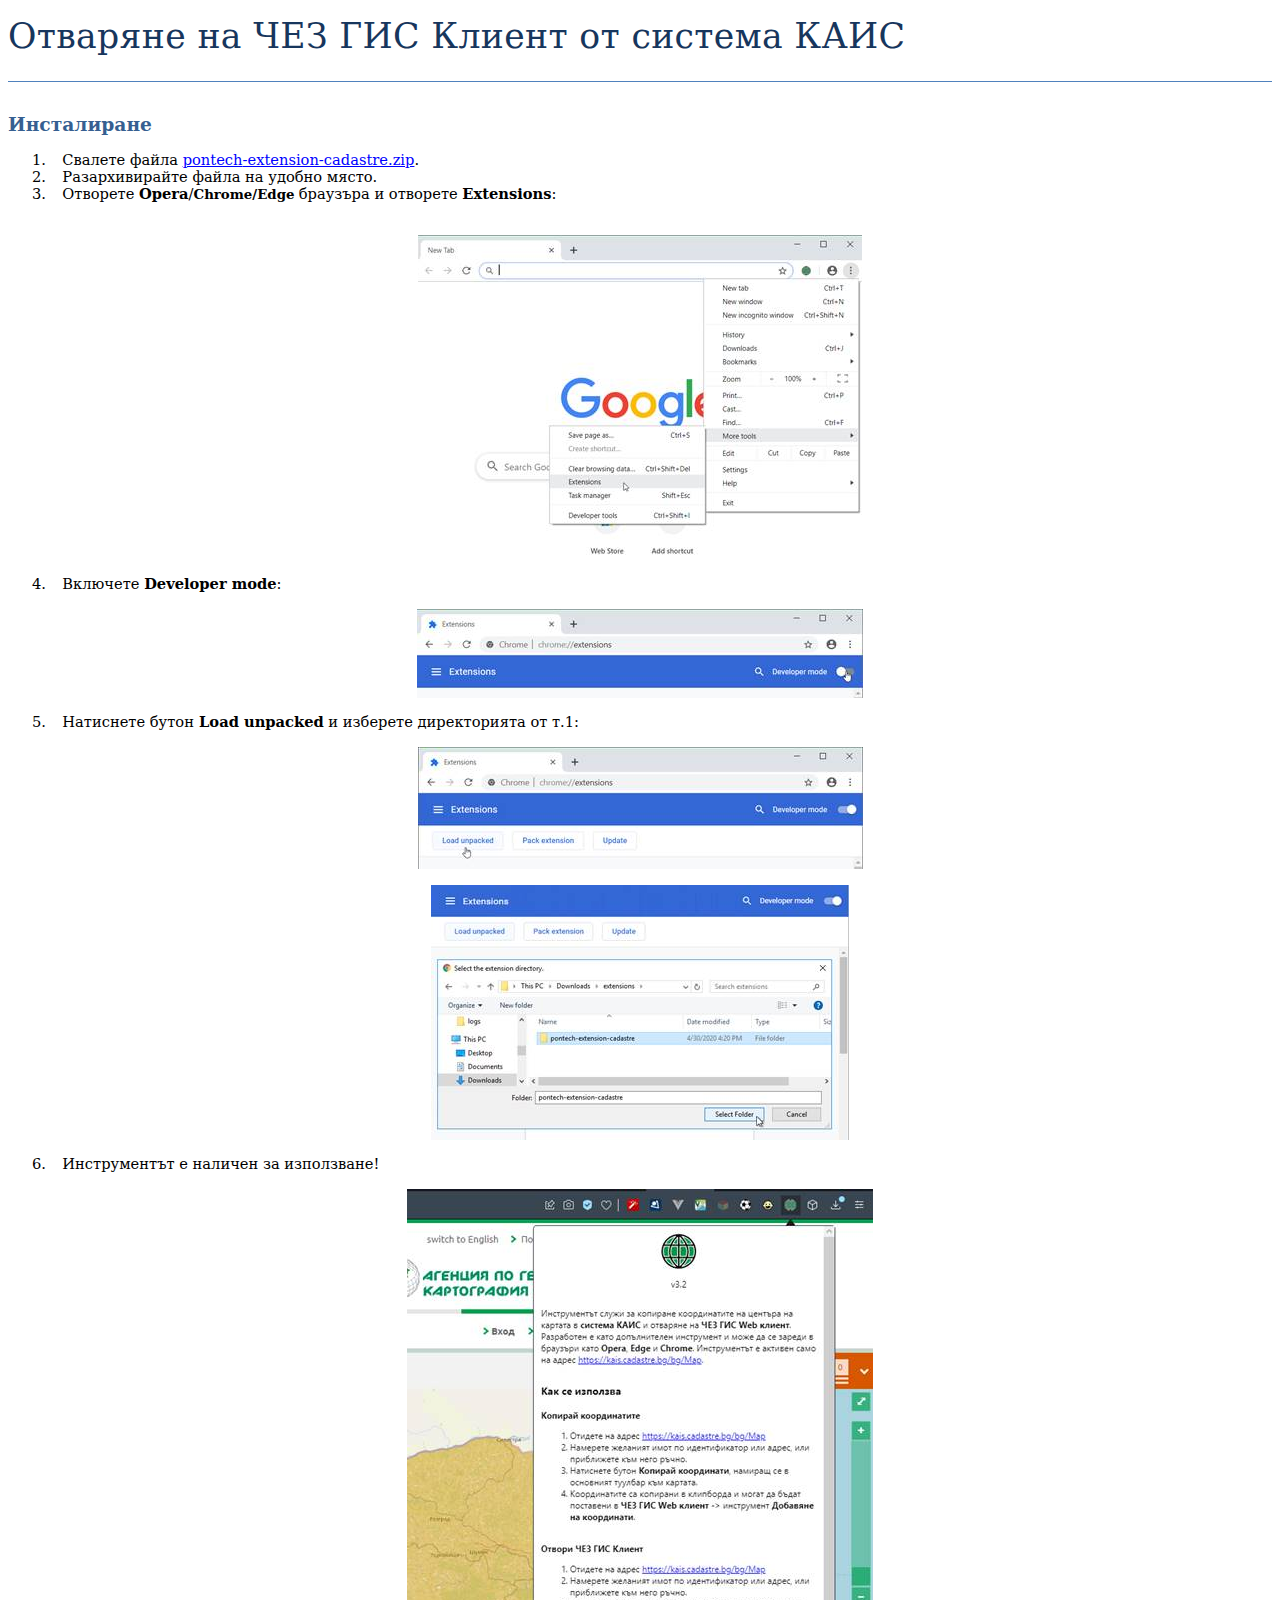
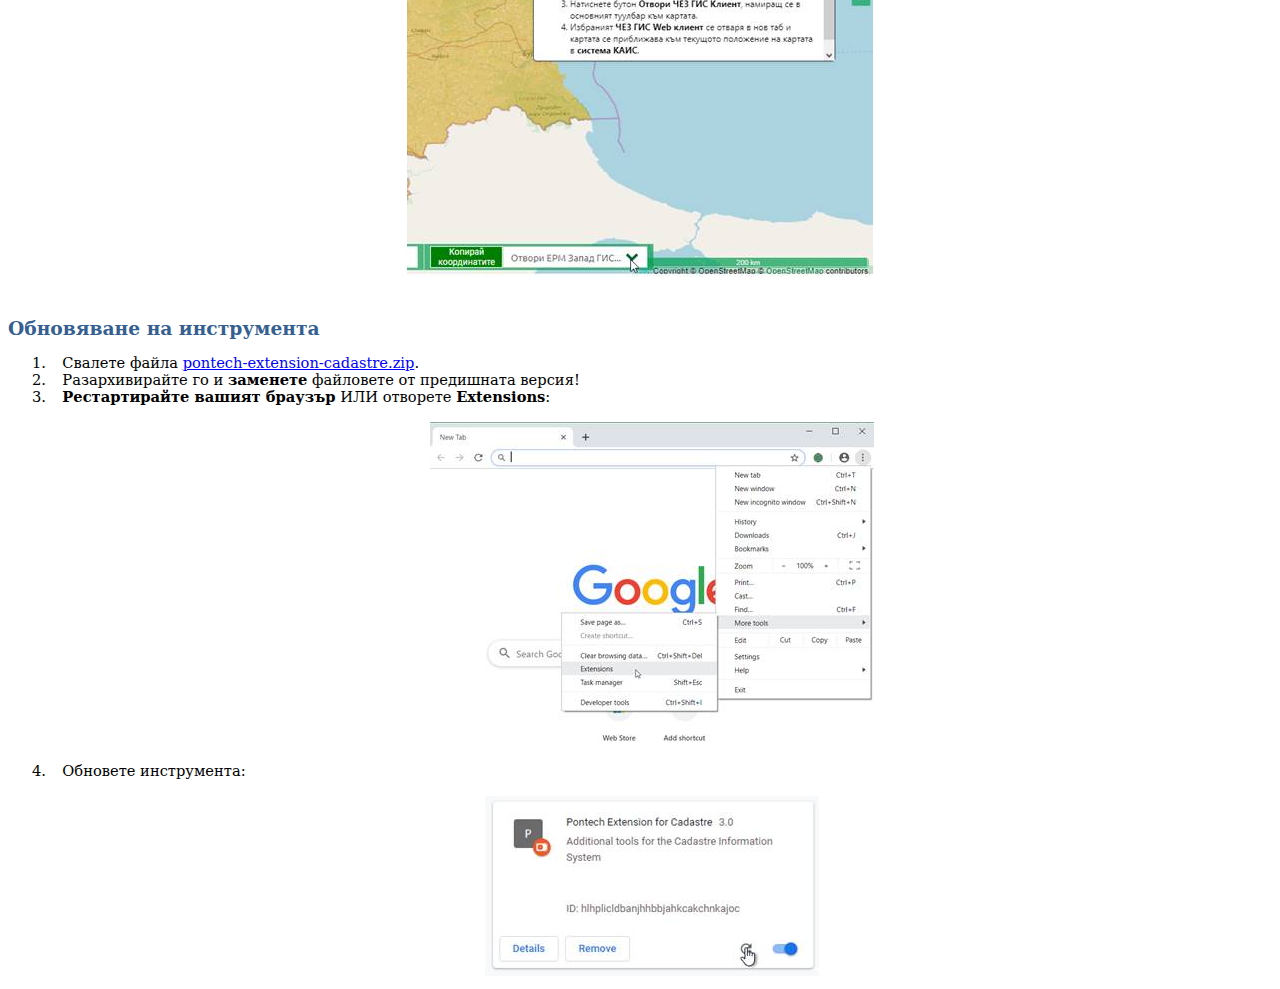
<file: pontech-extension-cadastre/docs/index.htm>
<html xmlns:v="urn:schemas-microsoft-com:vml"
xmlns:o="urn:schemas-microsoft-com:office:office"
xmlns:w="urn:schemas-microsoft-com:office:word"
xmlns:m="http://schemas.microsoft.com/office/2004/12/omml"
xmlns="http://www.w3.org/TR/REC-html40">

<head>
<meta http-equiv=Content-Type content="text/html; charset=windows-1251">
<meta name=ProgId content=Word.Document>
<meta name=Generator content="Microsoft Word 14">
<meta name=Originator content="Microsoft Word 14">
<link rel=File-List href="index_files/filelist.xml">
<link rel=Edit-Time-Data href="index_files/editdata.mso">
<!--[if !mso]>
<style>
v\:* {behavior:url(#default#VML);}
o\:* {behavior:url(#default#VML);}
w\:* {behavior:url(#default#VML);}
.shape {behavior:url(#default#VML);}
</style>
<![endif]-->
<title>Cadastre map extension</title>
<!--[if gte mso 9]><xml>
 <o:DocumentProperties>
  <o:Author>BH</o:Author>
  <o:LastAuthor>BH</o:LastAuthor>
  <o:Revision>2</o:Revision>
  <o:TotalTime>1</o:TotalTime>
  <o:Created>2022-04-27T08:49:00Z</o:Created>
  <o:LastSaved>2022-04-27T08:49:00Z</o:LastSaved>
  <o:Pages>2</o:Pages>
  <o:Words>116</o:Words>
  <o:Characters>662</o:Characters>
  <o:Company>BojkoSoft</o:Company>
  <o:Lines>5</o:Lines>
  <o:Paragraphs>1</o:Paragraphs>
  <o:CharactersWithSpaces>777</o:CharactersWithSpaces>
  <o:Version>14.00</o:Version>
 </o:DocumentProperties>
 <o:OfficeDocumentSettings>
  <o:AllowPNG/>
 </o:OfficeDocumentSettings>
</xml><![endif]-->
<link rel=themeData href="index_files/themedata.thmx">
<link rel=colorSchemeMapping href="index_files/colorschememapping.xml">
<!--[if gte mso 9]><xml>
 <w:WordDocument>
  <w:TrackMoves>false</w:TrackMoves>
  <w:TrackFormatting/>
  <w:PunctuationKerning/>
  <w:ValidateAgainstSchemas/>
  <w:SaveIfXMLInvalid>false</w:SaveIfXMLInvalid>
  <w:IgnoreMixedContent>false</w:IgnoreMixedContent>
  <w:AlwaysShowPlaceholderText>false</w:AlwaysShowPlaceholderText>
  <w:DoNotPromoteQF/>
  <w:LidThemeOther>EN-US</w:LidThemeOther>
  <w:LidThemeAsian>X-NONE</w:LidThemeAsian>
  <w:LidThemeComplexScript>X-NONE</w:LidThemeComplexScript>
  <w:Compatibility>
   <w:BreakWrappedTables/>
   <w:SnapToGridInCell/>
   <w:WrapTextWithPunct/>
   <w:UseAsianBreakRules/>
   <w:DontGrowAutofit/>
   <w:SplitPgBreakAndParaMark/>
   <w:EnableOpenTypeKerning/>
   <w:DontFlipMirrorIndents/>
   <w:OverrideTableStyleHps/>
  </w:Compatibility>
  <m:mathPr>
   <m:mathFont m:val="Cambria Math"/>
   <m:brkBin m:val="before"/>
   <m:brkBinSub m:val="&#45;-"/>
   <m:smallFrac m:val="off"/>
   <m:dispDef/>
   <m:lMargin m:val="0"/>
   <m:rMargin m:val="0"/>
   <m:defJc m:val="centerGroup"/>
   <m:wrapIndent m:val="1440"/>
   <m:intLim m:val="subSup"/>
   <m:naryLim m:val="undOvr"/>
  </m:mathPr></w:WordDocument>
</xml><![endif]--><!--[if gte mso 9]><xml>
 <w:LatentStyles DefLockedState="false" DefUnhideWhenUsed="true"
  DefSemiHidden="true" DefQFormat="false" DefPriority="99"
  LatentStyleCount="267">
  <w:LsdException Locked="false" Priority="0" SemiHidden="false"
   UnhideWhenUsed="false" QFormat="true" Name="Normal"/>
  <w:LsdException Locked="false" Priority="9" SemiHidden="false"
   UnhideWhenUsed="false" QFormat="true" Name="heading 1"/>
  <w:LsdException Locked="false" Priority="9" QFormat="true" Name="heading 2"/>
  <w:LsdException Locked="false" Priority="9" QFormat="true" Name="heading 3"/>
  <w:LsdException Locked="false" Priority="9" QFormat="true" Name="heading 4"/>
  <w:LsdException Locked="false" Priority="9" QFormat="true" Name="heading 5"/>
  <w:LsdException Locked="false" Priority="9" QFormat="true" Name="heading 6"/>
  <w:LsdException Locked="false" Priority="9" QFormat="true" Name="heading 7"/>
  <w:LsdException Locked="false" Priority="9" QFormat="true" Name="heading 8"/>
  <w:LsdException Locked="false" Priority="9" QFormat="true" Name="heading 9"/>
  <w:LsdException Locked="false" Priority="39" Name="toc 1"/>
  <w:LsdException Locked="false" Priority="39" Name="toc 2"/>
  <w:LsdException Locked="false" Priority="39" Name="toc 3"/>
  <w:LsdException Locked="false" Priority="39" Name="toc 4"/>
  <w:LsdException Locked="false" Priority="39" Name="toc 5"/>
  <w:LsdException Locked="false" Priority="39" Name="toc 6"/>
  <w:LsdException Locked="false" Priority="39" Name="toc 7"/>
  <w:LsdException Locked="false" Priority="39" Name="toc 8"/>
  <w:LsdException Locked="false" Priority="39" Name="toc 9"/>
  <w:LsdException Locked="false" Priority="35" QFormat="true" Name="caption"/>
  <w:LsdException Locked="false" Priority="10" SemiHidden="false"
   UnhideWhenUsed="false" QFormat="true" Name="Title"/>
  <w:LsdException Locked="false" Priority="1" Name="Default Paragraph Font"/>
  <w:LsdException Locked="false" Priority="11" SemiHidden="false"
   UnhideWhenUsed="false" QFormat="true" Name="Subtitle"/>
  <w:LsdException Locked="false" Priority="22" SemiHidden="false"
   UnhideWhenUsed="false" QFormat="true" Name="Strong"/>
  <w:LsdException Locked="false" Priority="20" SemiHidden="false"
   UnhideWhenUsed="false" QFormat="true" Name="Emphasis"/>
  <w:LsdException Locked="false" Priority="59" SemiHidden="false"
   UnhideWhenUsed="false" Name="Table Grid"/>
  <w:LsdException Locked="false" UnhideWhenUsed="false" Name="Placeholder Text"/>
  <w:LsdException Locked="false" Priority="1" SemiHidden="false"
   UnhideWhenUsed="false" QFormat="true" Name="No Spacing"/>
  <w:LsdException Locked="false" Priority="60" SemiHidden="false"
   UnhideWhenUsed="false" Name="Light Shading"/>
  <w:LsdException Locked="false" Priority="61" SemiHidden="false"
   UnhideWhenUsed="false" Name="Light List"/>
  <w:LsdException Locked="false" Priority="62" SemiHidden="false"
   UnhideWhenUsed="false" Name="Light Grid"/>
  <w:LsdException Locked="false" Priority="63" SemiHidden="false"
   UnhideWhenUsed="false" Name="Medium Shading 1"/>
  <w:LsdException Locked="false" Priority="64" SemiHidden="false"
   UnhideWhenUsed="false" Name="Medium Shading 2"/>
  <w:LsdException Locked="false" Priority="65" SemiHidden="false"
   UnhideWhenUsed="false" Name="Medium List 1"/>
  <w:LsdException Locked="false" Priority="66" SemiHidden="false"
   UnhideWhenUsed="false" Name="Medium List 2"/>
  <w:LsdException Locked="false" Priority="67" SemiHidden="false"
   UnhideWhenUsed="false" Name="Medium Grid 1"/>
  <w:LsdException Locked="false" Priority="68" SemiHidden="false"
   UnhideWhenUsed="false" Name="Medium Grid 2"/>
  <w:LsdException Locked="false" Priority="69" SemiHidden="false"
   UnhideWhenUsed="false" Name="Medium Grid 3"/>
  <w:LsdException Locked="false" Priority="70" SemiHidden="false"
   UnhideWhenUsed="false" Name="Dark List"/>
  <w:LsdException Locked="false" Priority="71" SemiHidden="false"
   UnhideWhenUsed="false" Name="Colorful Shading"/>
  <w:LsdException Locked="false" Priority="72" SemiHidden="false"
   UnhideWhenUsed="false" Name="Colorful List"/>
  <w:LsdException Locked="false" Priority="73" SemiHidden="false"
   UnhideWhenUsed="false" Name="Colorful Grid"/>
  <w:LsdException Locked="false" Priority="60" SemiHidden="false"
   UnhideWhenUsed="false" Name="Light Shading Accent 1"/>
  <w:LsdException Locked="false" Priority="61" SemiHidden="false"
   UnhideWhenUsed="false" Name="Light List Accent 1"/>
  <w:LsdException Locked="false" Priority="62" SemiHidden="false"
   UnhideWhenUsed="false" Name="Light Grid Accent 1"/>
  <w:LsdException Locked="false" Priority="63" SemiHidden="false"
   UnhideWhenUsed="false" Name="Medium Shading 1 Accent 1"/>
  <w:LsdException Locked="false" Priority="64" SemiHidden="false"
   UnhideWhenUsed="false" Name="Medium Shading 2 Accent 1"/>
  <w:LsdException Locked="false" Priority="65" SemiHidden="false"
   UnhideWhenUsed="false" Name="Medium List 1 Accent 1"/>
  <w:LsdException Locked="false" UnhideWhenUsed="false" Name="Revision"/>
  <w:LsdException Locked="false" Priority="34" SemiHidden="false"
   UnhideWhenUsed="false" QFormat="true" Name="List Paragraph"/>
  <w:LsdException Locked="false" Priority="29" SemiHidden="false"
   UnhideWhenUsed="false" QFormat="true" Name="Quote"/>
  <w:LsdException Locked="false" Priority="30" SemiHidden="false"
   UnhideWhenUsed="false" QFormat="true" Name="Intense Quote"/>
  <w:LsdException Locked="false" Priority="66" SemiHidden="false"
   UnhideWhenUsed="false" Name="Medium List 2 Accent 1"/>
  <w:LsdException Locked="false" Priority="67" SemiHidden="false"
   UnhideWhenUsed="false" Name="Medium Grid 1 Accent 1"/>
  <w:LsdException Locked="false" Priority="68" SemiHidden="false"
   UnhideWhenUsed="false" Name="Medium Grid 2 Accent 1"/>
  <w:LsdException Locked="false" Priority="69" SemiHidden="false"
   UnhideWhenUsed="false" Name="Medium Grid 3 Accent 1"/>
  <w:LsdException Locked="false" Priority="70" SemiHidden="false"
   UnhideWhenUsed="false" Name="Dark List Accent 1"/>
  <w:LsdException Locked="false" Priority="71" SemiHidden="false"
   UnhideWhenUsed="false" Name="Colorful Shading Accent 1"/>
  <w:LsdException Locked="false" Priority="72" SemiHidden="false"
   UnhideWhenUsed="false" Name="Colorful List Accent 1"/>
  <w:LsdException Locked="false" Priority="73" SemiHidden="false"
   UnhideWhenUsed="false" Name="Colorful Grid Accent 1"/>
  <w:LsdException Locked="false" Priority="60" SemiHidden="false"
   UnhideWhenUsed="false" Name="Light Shading Accent 2"/>
  <w:LsdException Locked="false" Priority="61" SemiHidden="false"
   UnhideWhenUsed="false" Name="Light List Accent 2"/>
  <w:LsdException Locked="false" Priority="62" SemiHidden="false"
   UnhideWhenUsed="false" Name="Light Grid Accent 2"/>
  <w:LsdException Locked="false" Priority="63" SemiHidden="false"
   UnhideWhenUsed="false" Name="Medium Shading 1 Accent 2"/>
  <w:LsdException Locked="false" Priority="64" SemiHidden="false"
   UnhideWhenUsed="false" Name="Medium Shading 2 Accent 2"/>
  <w:LsdException Locked="false" Priority="65" SemiHidden="false"
   UnhideWhenUsed="false" Name="Medium List 1 Accent 2"/>
  <w:LsdException Locked="false" Priority="66" SemiHidden="false"
   UnhideWhenUsed="false" Name="Medium List 2 Accent 2"/>
  <w:LsdException Locked="false" Priority="67" SemiHidden="false"
   UnhideWhenUsed="false" Name="Medium Grid 1 Accent 2"/>
  <w:LsdException Locked="false" Priority="68" SemiHidden="false"
   UnhideWhenUsed="false" Name="Medium Grid 2 Accent 2"/>
  <w:LsdException Locked="false" Priority="69" SemiHidden="false"
   UnhideWhenUsed="false" Name="Medium Grid 3 Accent 2"/>
  <w:LsdException Locked="false" Priority="70" SemiHidden="false"
   UnhideWhenUsed="false" Name="Dark List Accent 2"/>
  <w:LsdException Locked="false" Priority="71" SemiHidden="false"
   UnhideWhenUsed="false" Name="Colorful Shading Accent 2"/>
  <w:LsdException Locked="false" Priority="72" SemiHidden="false"
   UnhideWhenUsed="false" Name="Colorful List Accent 2"/>
  <w:LsdException Locked="false" Priority="73" SemiHidden="false"
   UnhideWhenUsed="false" Name="Colorful Grid Accent 2"/>
  <w:LsdException Locked="false" Priority="60" SemiHidden="false"
   UnhideWhenUsed="false" Name="Light Shading Accent 3"/>
  <w:LsdException Locked="false" Priority="61" SemiHidden="false"
   UnhideWhenUsed="false" Name="Light List Accent 3"/>
  <w:LsdException Locked="false" Priority="62" SemiHidden="false"
   UnhideWhenUsed="false" Name="Light Grid Accent 3"/>
  <w:LsdException Locked="false" Priority="63" SemiHidden="false"
   UnhideWhenUsed="false" Name="Medium Shading 1 Accent 3"/>
  <w:LsdException Locked="false" Priority="64" SemiHidden="false"
   UnhideWhenUsed="false" Name="Medium Shading 2 Accent 3"/>
  <w:LsdException Locked="false" Priority="65" SemiHidden="false"
   UnhideWhenUsed="false" Name="Medium List 1 Accent 3"/>
  <w:LsdException Locked="false" Priority="66" SemiHidden="false"
   UnhideWhenUsed="false" Name="Medium List 2 Accent 3"/>
  <w:LsdException Locked="false" Priority="67" SemiHidden="false"
   UnhideWhenUsed="false" Name="Medium Grid 1 Accent 3"/>
  <w:LsdException Locked="false" Priority="68" SemiHidden="false"
   UnhideWhenUsed="false" Name="Medium Grid 2 Accent 3"/>
  <w:LsdException Locked="false" Priority="69" SemiHidden="false"
   UnhideWhenUsed="false" Name="Medium Grid 3 Accent 3"/>
  <w:LsdException Locked="false" Priority="70" SemiHidden="false"
   UnhideWhenUsed="false" Name="Dark List Accent 3"/>
  <w:LsdException Locked="false" Priority="71" SemiHidden="false"
   UnhideWhenUsed="false" Name="Colorful Shading Accent 3"/>
  <w:LsdException Locked="false" Priority="72" SemiHidden="false"
   UnhideWhenUsed="false" Name="Colorful List Accent 3"/>
  <w:LsdException Locked="false" Priority="73" SemiHidden="false"
   UnhideWhenUsed="false" Name="Colorful Grid Accent 3"/>
  <w:LsdException Locked="false" Priority="60" SemiHidden="false"
   UnhideWhenUsed="false" Name="Light Shading Accent 4"/>
  <w:LsdException Locked="false" Priority="61" SemiHidden="false"
   UnhideWhenUsed="false" Name="Light List Accent 4"/>
  <w:LsdException Locked="false" Priority="62" SemiHidden="false"
   UnhideWhenUsed="false" Name="Light Grid Accent 4"/>
  <w:LsdException Locked="false" Priority="63" SemiHidden="false"
   UnhideWhenUsed="false" Name="Medium Shading 1 Accent 4"/>
  <w:LsdException Locked="false" Priority="64" SemiHidden="false"
   UnhideWhenUsed="false" Name="Medium Shading 2 Accent 4"/>
  <w:LsdException Locked="false" Priority="65" SemiHidden="false"
   UnhideWhenUsed="false" Name="Medium List 1 Accent 4"/>
  <w:LsdException Locked="false" Priority="66" SemiHidden="false"
   UnhideWhenUsed="false" Name="Medium List 2 Accent 4"/>
  <w:LsdException Locked="false" Priority="67" SemiHidden="false"
   UnhideWhenUsed="false" Name="Medium Grid 1 Accent 4"/>
  <w:LsdException Locked="false" Priority="68" SemiHidden="false"
   UnhideWhenUsed="false" Name="Medium Grid 2 Accent 4"/>
  <w:LsdException Locked="false" Priority="69" SemiHidden="false"
   UnhideWhenUsed="false" Name="Medium Grid 3 Accent 4"/>
  <w:LsdException Locked="false" Priority="70" SemiHidden="false"
   UnhideWhenUsed="false" Name="Dark List Accent 4"/>
  <w:LsdException Locked="false" Priority="71" SemiHidden="false"
   UnhideWhenUsed="false" Name="Colorful Shading Accent 4"/>
  <w:LsdException Locked="false" Priority="72" SemiHidden="false"
   UnhideWhenUsed="false" Name="Colorful List Accent 4"/>
  <w:LsdException Locked="false" Priority="73" SemiHidden="false"
   UnhideWhenUsed="false" Name="Colorful Grid Accent 4"/>
  <w:LsdException Locked="false" Priority="60" SemiHidden="false"
   UnhideWhenUsed="false" Name="Light Shading Accent 5"/>
  <w:LsdException Locked="false" Priority="61" SemiHidden="false"
   UnhideWhenUsed="false" Name="Light List Accent 5"/>
  <w:LsdException Locked="false" Priority="62" SemiHidden="false"
   UnhideWhenUsed="false" Name="Light Grid Accent 5"/>
  <w:LsdException Locked="false" Priority="63" SemiHidden="false"
   UnhideWhenUsed="false" Name="Medium Shading 1 Accent 5"/>
  <w:LsdException Locked="false" Priority="64" SemiHidden="false"
   UnhideWhenUsed="false" Name="Medium Shading 2 Accent 5"/>
  <w:LsdException Locked="false" Priority="65" SemiHidden="false"
   UnhideWhenUsed="false" Name="Medium List 1 Accent 5"/>
  <w:LsdException Locked="false" Priority="66" SemiHidden="false"
   UnhideWhenUsed="false" Name="Medium List 2 Accent 5"/>
  <w:LsdException Locked="false" Priority="67" SemiHidden="false"
   UnhideWhenUsed="false" Name="Medium Grid 1 Accent 5"/>
  <w:LsdException Locked="false" Priority="68" SemiHidden="false"
   UnhideWhenUsed="false" Name="Medium Grid 2 Accent 5"/>
  <w:LsdException Locked="false" Priority="69" SemiHidden="false"
   UnhideWhenUsed="false" Name="Medium Grid 3 Accent 5"/>
  <w:LsdException Locked="false" Priority="70" SemiHidden="false"
   UnhideWhenUsed="false" Name="Dark List Accent 5"/>
  <w:LsdException Locked="false" Priority="71" SemiHidden="false"
   UnhideWhenUsed="false" Name="Colorful Shading Accent 5"/>
  <w:LsdException Locked="false" Priority="72" SemiHidden="false"
   UnhideWhenUsed="false" Name="Colorful List Accent 5"/>
  <w:LsdException Locked="false" Priority="73" SemiHidden="false"
   UnhideWhenUsed="false" Name="Colorful Grid Accent 5"/>
  <w:LsdException Locked="false" Priority="60" SemiHidden="false"
   UnhideWhenUsed="false" Name="Light Shading Accent 6"/>
  <w:LsdException Locked="false" Priority="61" SemiHidden="false"
   UnhideWhenUsed="false" Name="Light List Accent 6"/>
  <w:LsdException Locked="false" Priority="62" SemiHidden="false"
   UnhideWhenUsed="false" Name="Light Grid Accent 6"/>
  <w:LsdException Locked="false" Priority="63" SemiHidden="false"
   UnhideWhenUsed="false" Name="Medium Shading 1 Accent 6"/>
  <w:LsdException Locked="false" Priority="64" SemiHidden="false"
   UnhideWhenUsed="false" Name="Medium Shading 2 Accent 6"/>
  <w:LsdException Locked="false" Priority="65" SemiHidden="false"
   UnhideWhenUsed="false" Name="Medium List 1 Accent 6"/>
  <w:LsdException Locked="false" Priority="66" SemiHidden="false"
   UnhideWhenUsed="false" Name="Medium List 2 Accent 6"/>
  <w:LsdException Locked="false" Priority="67" SemiHidden="false"
   UnhideWhenUsed="false" Name="Medium Grid 1 Accent 6"/>
  <w:LsdException Locked="false" Priority="68" SemiHidden="false"
   UnhideWhenUsed="false" Name="Medium Grid 2 Accent 6"/>
  <w:LsdException Locked="false" Priority="69" SemiHidden="false"
   UnhideWhenUsed="false" Name="Medium Grid 3 Accent 6"/>
  <w:LsdException Locked="false" Priority="70" SemiHidden="false"
   UnhideWhenUsed="false" Name="Dark List Accent 6"/>
  <w:LsdException Locked="false" Priority="71" SemiHidden="false"
   UnhideWhenUsed="false" Name="Colorful Shading Accent 6"/>
  <w:LsdException Locked="false" Priority="72" SemiHidden="false"
   UnhideWhenUsed="false" Name="Colorful List Accent 6"/>
  <w:LsdException Locked="false" Priority="73" SemiHidden="false"
   UnhideWhenUsed="false" Name="Colorful Grid Accent 6"/>
  <w:LsdException Locked="false" Priority="19" SemiHidden="false"
   UnhideWhenUsed="false" QFormat="true" Name="Subtle Emphasis"/>
  <w:LsdException Locked="false" Priority="21" SemiHidden="false"
   UnhideWhenUsed="false" QFormat="true" Name="Intense Emphasis"/>
  <w:LsdException Locked="false" Priority="31" SemiHidden="false"
   UnhideWhenUsed="false" QFormat="true" Name="Subtle Reference"/>
  <w:LsdException Locked="false" Priority="32" SemiHidden="false"
   UnhideWhenUsed="false" QFormat="true" Name="Intense Reference"/>
  <w:LsdException Locked="false" Priority="33" SemiHidden="false"
   UnhideWhenUsed="false" QFormat="true" Name="Book Title"/>
  <w:LsdException Locked="false" Priority="37" Name="Bibliography"/>
  <w:LsdException Locked="false" Priority="39" QFormat="true" Name="TOC Heading"/>
 </w:LatentStyles>
</xml><![endif]-->
<style>
<!--
 /* Font Definitions */
 @font-face
	{font-family:Cambria;
	panose-1:2 4 5 3 5 4 6 3 2 4;
	mso-font-charset:204;
	mso-generic-font-family:roman;
	mso-font-pitch:variable;
	mso-font-signature:-536869121 1107305727 33554432 0 415 0;}
@font-face
	{font-family:Calibri;
	panose-1:2 15 5 2 2 2 4 3 2 4;
	mso-font-charset:204;
	mso-generic-font-family:swiss;
	mso-font-pitch:variable;
	mso-font-signature:-469750017 -1073732485 9 0 511 0;}
@font-face
	{font-family:Tahoma;
	panose-1:2 11 6 4 3 5 4 4 2 4;
	mso-font-charset:204;
	mso-generic-font-family:swiss;
	mso-font-pitch:variable;
	mso-font-signature:-520081665 -1073717157 41 0 66047 0;}
 /* Style Definitions */
 p.MsoNormal, li.MsoNormal, div.MsoNormal
	{mso-style-unhide:no;
	mso-style-qformat:yes;
	mso-style-parent:"";
	margin-top:12.0pt;
	margin-right:0cm;
	margin-bottom:10.0pt;
	margin-left:0cm;
	line-height:115%;
	mso-pagination:widow-orphan;
	font-size:11.0pt;
	font-family:"Cambria","serif";
	mso-ascii-font-family:Cambria;
	mso-ascii-theme-font:major-latin;
	mso-fareast-font-family:Calibri;
	mso-fareast-theme-font:minor-latin;
	mso-hansi-font-family:Cambria;
	mso-hansi-theme-font:major-latin;
	mso-bidi-font-family:"Times New Roman";
	mso-bidi-theme-font:minor-bidi;}
h1
	{mso-style-priority:9;
	mso-style-unhide:no;
	mso-style-qformat:yes;
	mso-style-link:"Heading 1 Char";
	mso-style-next:Normal;
	margin-top:24.0pt;
	margin-right:0cm;
	margin-bottom:0cm;
	margin-left:0cm;
	margin-bottom:.0001pt;
	line-height:115%;
	mso-pagination:widow-orphan lines-together;
	page-break-after:avoid;
	mso-outline-level:1;
	font-size:14.0pt;
	font-family:"Cambria","serif";
	mso-ascii-font-family:Cambria;
	mso-ascii-theme-font:major-latin;
	mso-fareast-font-family:"Times New Roman";
	mso-fareast-theme-font:major-fareast;
	mso-hansi-font-family:Cambria;
	mso-hansi-theme-font:major-latin;
	mso-bidi-font-family:"Times New Roman";
	mso-bidi-theme-font:major-bidi;
	color:#365F91;
	mso-themecolor:accent1;
	mso-themeshade:191;
	mso-font-kerning:0pt;}
p.MsoTitle, li.MsoTitle, div.MsoTitle
	{mso-style-priority:10;
	mso-style-unhide:no;
	mso-style-qformat:yes;
	mso-style-link:"Title Char";
	mso-style-next:Normal;
	margin-top:12.0pt;
	margin-right:0cm;
	margin-bottom:15.0pt;
	margin-left:0cm;
	mso-add-space:auto;
	mso-pagination:widow-orphan;
	border:none;
	mso-border-bottom-alt:solid #4F81BD 1.0pt;
	mso-border-bottom-themecolor:accent1;
	padding:0cm;
	mso-padding-alt:0cm 0cm 4.0pt 0cm;
	font-size:26.0pt;
	font-family:"Cambria","serif";
	mso-ascii-font-family:Cambria;
	mso-ascii-theme-font:major-latin;
	mso-fareast-font-family:"Times New Roman";
	mso-fareast-theme-font:major-fareast;
	mso-hansi-font-family:Cambria;
	mso-hansi-theme-font:major-latin;
	mso-bidi-font-family:"Times New Roman";
	mso-bidi-theme-font:major-bidi;
	color:#17365D;
	mso-themecolor:text2;
	mso-themeshade:191;
	letter-spacing:.25pt;
	mso-font-kerning:14.0pt;}
p.MsoTitleCxSpFirst, li.MsoTitleCxSpFirst, div.MsoTitleCxSpFirst
	{mso-style-priority:10;
	mso-style-unhide:no;
	mso-style-qformat:yes;
	mso-style-link:"Title Char";
	mso-style-next:Normal;
	mso-style-type:export-only;
	margin-top:12.0pt;
	margin-right:0cm;
	margin-bottom:0cm;
	margin-left:0cm;
	margin-bottom:.0001pt;
	mso-add-space:auto;
	mso-pagination:widow-orphan;
	border:none;
	mso-border-bottom-alt:solid #4F81BD 1.0pt;
	mso-border-bottom-themecolor:accent1;
	padding:0cm;
	mso-padding-alt:0cm 0cm 4.0pt 0cm;
	font-size:26.0pt;
	font-family:"Cambria","serif";
	mso-ascii-font-family:Cambria;
	mso-ascii-theme-font:major-latin;
	mso-fareast-font-family:"Times New Roman";
	mso-fareast-theme-font:major-fareast;
	mso-hansi-font-family:Cambria;
	mso-hansi-theme-font:major-latin;
	mso-bidi-font-family:"Times New Roman";
	mso-bidi-theme-font:major-bidi;
	color:#17365D;
	mso-themecolor:text2;
	mso-themeshade:191;
	letter-spacing:.25pt;
	mso-font-kerning:14.0pt;}
p.MsoTitleCxSpMiddle, li.MsoTitleCxSpMiddle, div.MsoTitleCxSpMiddle
	{mso-style-priority:10;
	mso-style-unhide:no;
	mso-style-qformat:yes;
	mso-style-link:"Title Char";
	mso-style-next:Normal;
	mso-style-type:export-only;
	margin:0cm;
	margin-bottom:.0001pt;
	mso-add-space:auto;
	mso-pagination:widow-orphan;
	border:none;
	mso-border-bottom-alt:solid #4F81BD 1.0pt;
	mso-border-bottom-themecolor:accent1;
	padding:0cm;
	mso-padding-alt:0cm 0cm 4.0pt 0cm;
	font-size:26.0pt;
	font-family:"Cambria","serif";
	mso-ascii-font-family:Cambria;
	mso-ascii-theme-font:major-latin;
	mso-fareast-font-family:"Times New Roman";
	mso-fareast-theme-font:major-fareast;
	mso-hansi-font-family:Cambria;
	mso-hansi-theme-font:major-latin;
	mso-bidi-font-family:"Times New Roman";
	mso-bidi-theme-font:major-bidi;
	color:#17365D;
	mso-themecolor:text2;
	mso-themeshade:191;
	letter-spacing:.25pt;
	mso-font-kerning:14.0pt;}
p.MsoTitleCxSpLast, li.MsoTitleCxSpLast, div.MsoTitleCxSpLast
	{mso-style-priority:10;
	mso-style-unhide:no;
	mso-style-qformat:yes;
	mso-style-link:"Title Char";
	mso-style-next:Normal;
	mso-style-type:export-only;
	margin-top:0cm;
	margin-right:0cm;
	margin-bottom:15.0pt;
	margin-left:0cm;
	mso-add-space:auto;
	mso-pagination:widow-orphan;
	border:none;
	mso-border-bottom-alt:solid #4F81BD 1.0pt;
	mso-border-bottom-themecolor:accent1;
	padding:0cm;
	mso-padding-alt:0cm 0cm 4.0pt 0cm;
	font-size:26.0pt;
	font-family:"Cambria","serif";
	mso-ascii-font-family:Cambria;
	mso-ascii-theme-font:major-latin;
	mso-fareast-font-family:"Times New Roman";
	mso-fareast-theme-font:major-fareast;
	mso-hansi-font-family:Cambria;
	mso-hansi-theme-font:major-latin;
	mso-bidi-font-family:"Times New Roman";
	mso-bidi-theme-font:major-bidi;
	color:#17365D;
	mso-themecolor:text2;
	mso-themeshade:191;
	letter-spacing:.25pt;
	mso-font-kerning:14.0pt;}
a:link, span.MsoHyperlink
	{mso-style-priority:99;
	color:blue;
	mso-themecolor:hyperlink;
	text-decoration:underline;
	text-underline:single;}
a:visited, span.MsoHyperlinkFollowed
	{mso-style-noshow:yes;
	mso-style-priority:99;
	color:purple;
	mso-themecolor:followedhyperlink;
	text-decoration:underline;
	text-underline:single;}
p.MsoAcetate, li.MsoAcetate, div.MsoAcetate
	{mso-style-noshow:yes;
	mso-style-priority:99;
	mso-style-link:"Balloon Text Char";
	margin-top:12.0pt;
	margin-right:0cm;
	margin-bottom:0cm;
	margin-left:0cm;
	margin-bottom:.0001pt;
	mso-pagination:widow-orphan;
	font-size:8.0pt;
	font-family:"Tahoma","sans-serif";
	mso-fareast-font-family:Calibri;
	mso-fareast-theme-font:minor-latin;}
p.MsoListParagraph, li.MsoListParagraph, div.MsoListParagraph
	{mso-style-priority:34;
	mso-style-unhide:no;
	mso-style-qformat:yes;
	margin-top:12.0pt;
	margin-right:0cm;
	margin-bottom:10.0pt;
	margin-left:36.0pt;
	mso-add-space:auto;
	line-height:115%;
	mso-pagination:widow-orphan;
	font-size:11.0pt;
	font-family:"Cambria","serif";
	mso-ascii-font-family:Cambria;
	mso-ascii-theme-font:major-latin;
	mso-fareast-font-family:Calibri;
	mso-fareast-theme-font:minor-latin;
	mso-hansi-font-family:Cambria;
	mso-hansi-theme-font:major-latin;
	mso-bidi-font-family:"Times New Roman";
	mso-bidi-theme-font:minor-bidi;}
p.MsoListParagraphCxSpFirst, li.MsoListParagraphCxSpFirst, div.MsoListParagraphCxSpFirst
	{mso-style-priority:34;
	mso-style-unhide:no;
	mso-style-qformat:yes;
	mso-style-type:export-only;
	margin-top:12.0pt;
	margin-right:0cm;
	margin-bottom:0cm;
	margin-left:36.0pt;
	margin-bottom:.0001pt;
	mso-add-space:auto;
	line-height:115%;
	mso-pagination:widow-orphan;
	font-size:11.0pt;
	font-family:"Cambria","serif";
	mso-ascii-font-family:Cambria;
	mso-ascii-theme-font:major-latin;
	mso-fareast-font-family:Calibri;
	mso-fareast-theme-font:minor-latin;
	mso-hansi-font-family:Cambria;
	mso-hansi-theme-font:major-latin;
	mso-bidi-font-family:"Times New Roman";
	mso-bidi-theme-font:minor-bidi;}
p.MsoListParagraphCxSpMiddle, li.MsoListParagraphCxSpMiddle, div.MsoListParagraphCxSpMiddle
	{mso-style-priority:34;
	mso-style-unhide:no;
	mso-style-qformat:yes;
	mso-style-type:export-only;
	margin-top:0cm;
	margin-right:0cm;
	margin-bottom:0cm;
	margin-left:36.0pt;
	margin-bottom:.0001pt;
	mso-add-space:auto;
	line-height:115%;
	mso-pagination:widow-orphan;
	font-size:11.0pt;
	font-family:"Cambria","serif";
	mso-ascii-font-family:Cambria;
	mso-ascii-theme-font:major-latin;
	mso-fareast-font-family:Calibri;
	mso-fareast-theme-font:minor-latin;
	mso-hansi-font-family:Cambria;
	mso-hansi-theme-font:major-latin;
	mso-bidi-font-family:"Times New Roman";
	mso-bidi-theme-font:minor-bidi;}
p.MsoListParagraphCxSpLast, li.MsoListParagraphCxSpLast, div.MsoListParagraphCxSpLast
	{mso-style-priority:34;
	mso-style-unhide:no;
	mso-style-qformat:yes;
	mso-style-type:export-only;
	margin-top:0cm;
	margin-right:0cm;
	margin-bottom:10.0pt;
	margin-left:36.0pt;
	mso-add-space:auto;
	line-height:115%;
	mso-pagination:widow-orphan;
	font-size:11.0pt;
	font-family:"Cambria","serif";
	mso-ascii-font-family:Cambria;
	mso-ascii-theme-font:major-latin;
	mso-fareast-font-family:Calibri;
	mso-fareast-theme-font:minor-latin;
	mso-hansi-font-family:Cambria;
	mso-hansi-theme-font:major-latin;
	mso-bidi-font-family:"Times New Roman";
	mso-bidi-theme-font:minor-bidi;}
span.TitleChar
	{mso-style-name:"Title Char";
	mso-style-priority:10;
	mso-style-unhide:no;
	mso-style-locked:yes;
	mso-style-link:Title;
	mso-ansi-font-size:26.0pt;
	mso-bidi-font-size:26.0pt;
	font-family:"Cambria","serif";
	mso-ascii-font-family:Cambria;
	mso-ascii-theme-font:major-latin;
	mso-fareast-font-family:"Times New Roman";
	mso-fareast-theme-font:major-fareast;
	mso-hansi-font-family:Cambria;
	mso-hansi-theme-font:major-latin;
	mso-bidi-font-family:"Times New Roman";
	mso-bidi-theme-font:major-bidi;
	color:#17365D;
	mso-themecolor:text2;
	mso-themeshade:191;
	letter-spacing:.25pt;
	mso-font-kerning:14.0pt;}
span.BalloonTextChar
	{mso-style-name:"Balloon Text Char";
	mso-style-noshow:yes;
	mso-style-priority:99;
	mso-style-unhide:no;
	mso-style-locked:yes;
	mso-style-link:"Balloon Text";
	mso-ansi-font-size:8.0pt;
	mso-bidi-font-size:8.0pt;
	font-family:"Tahoma","sans-serif";
	mso-ascii-font-family:Tahoma;
	mso-hansi-font-family:Tahoma;
	mso-bidi-font-family:Tahoma;}
span.Heading1Char
	{mso-style-name:"Heading 1 Char";
	mso-style-priority:9;
	mso-style-unhide:no;
	mso-style-locked:yes;
	mso-style-link:"Heading 1";
	mso-ansi-font-size:14.0pt;
	mso-bidi-font-size:14.0pt;
	font-family:"Cambria","serif";
	mso-ascii-font-family:Cambria;
	mso-ascii-theme-font:major-latin;
	mso-fareast-font-family:"Times New Roman";
	mso-fareast-theme-font:major-fareast;
	mso-hansi-font-family:Cambria;
	mso-hansi-theme-font:major-latin;
	mso-bidi-font-family:"Times New Roman";
	mso-bidi-theme-font:major-bidi;
	color:#365F91;
	mso-themecolor:accent1;
	mso-themeshade:191;
	font-weight:bold;}
.MsoChpDefault
	{mso-style-type:export-only;
	mso-default-props:yes;
	font-size:10.0pt;
	mso-ansi-font-size:10.0pt;
	mso-bidi-font-size:10.0pt;
	font-family:"Calibri","sans-serif";
	mso-ascii-font-family:Calibri;
	mso-ascii-theme-font:minor-latin;
	mso-fareast-font-family:Calibri;
	mso-fareast-theme-font:minor-latin;
	mso-hansi-font-family:Calibri;
	mso-hansi-theme-font:minor-latin;
	mso-bidi-font-family:"Times New Roman";
	mso-bidi-theme-font:minor-bidi;}
@page WordSection1
	{size:612.0pt 792.0pt;
	margin:72.0pt 72.0pt 72.0pt 72.0pt;
	mso-header-margin:36.0pt;
	mso-footer-margin:36.0pt;
	mso-paper-source:0;}
div.WordSection1
	{page:WordSection1;}
 /* List Definitions */
 @list l0
	{mso-list-id:120920736;
	mso-list-type:hybrid;
	mso-list-template-ids:853854674 67698703 67698713 67698715 67698703 67698713 67698715 67698703 67698713 67698715;}
@list l0:level1
	{mso-level-tab-stop:none;
	mso-level-number-position:left;
	text-indent:-18.0pt;}
@list l0:level2
	{mso-level-number-format:alpha-lower;
	mso-level-tab-stop:none;
	mso-level-number-position:left;
	text-indent:-18.0pt;}
@list l0:level3
	{mso-level-number-format:roman-lower;
	mso-level-tab-stop:none;
	mso-level-number-position:right;
	text-indent:-9.0pt;}
@list l0:level4
	{mso-level-tab-stop:none;
	mso-level-number-position:left;
	text-indent:-18.0pt;}
@list l0:level5
	{mso-level-number-format:alpha-lower;
	mso-level-tab-stop:none;
	mso-level-number-position:left;
	text-indent:-18.0pt;}
@list l0:level6
	{mso-level-number-format:roman-lower;
	mso-level-tab-stop:none;
	mso-level-number-position:right;
	text-indent:-9.0pt;}
@list l0:level7
	{mso-level-tab-stop:none;
	mso-level-number-position:left;
	text-indent:-18.0pt;}
@list l0:level8
	{mso-level-number-format:alpha-lower;
	mso-level-tab-stop:none;
	mso-level-number-position:left;
	text-indent:-18.0pt;}
@list l0:level9
	{mso-level-number-format:roman-lower;
	mso-level-tab-stop:none;
	mso-level-number-position:right;
	text-indent:-9.0pt;}
@list l1
	{mso-list-id:225457078;
	mso-list-type:hybrid;
	mso-list-template-ids:-1597762942 67698703 67698713 67698715 67698703 67698713 67698715 67698703 67698713 67698715;}
@list l1:level1
	{mso-level-tab-stop:none;
	mso-level-number-position:left;
	text-indent:-18.0pt;}
@list l1:level2
	{mso-level-number-format:alpha-lower;
	mso-level-tab-stop:none;
	mso-level-number-position:left;
	text-indent:-18.0pt;}
@list l1:level3
	{mso-level-number-format:roman-lower;
	mso-level-tab-stop:none;
	mso-level-number-position:right;
	text-indent:-9.0pt;}
@list l1:level4
	{mso-level-tab-stop:none;
	mso-level-number-position:left;
	text-indent:-18.0pt;}
@list l1:level5
	{mso-level-number-format:alpha-lower;
	mso-level-tab-stop:none;
	mso-level-number-position:left;
	text-indent:-18.0pt;}
@list l1:level6
	{mso-level-number-format:roman-lower;
	mso-level-tab-stop:none;
	mso-level-number-position:right;
	text-indent:-9.0pt;}
@list l1:level7
	{mso-level-tab-stop:none;
	mso-level-number-position:left;
	text-indent:-18.0pt;}
@list l1:level8
	{mso-level-number-format:alpha-lower;
	mso-level-tab-stop:none;
	mso-level-number-position:left;
	text-indent:-18.0pt;}
@list l1:level9
	{mso-level-number-format:roman-lower;
	mso-level-tab-stop:none;
	mso-level-number-position:right;
	text-indent:-9.0pt;}
@list l2
	{mso-list-id:2126609778;
	mso-list-type:hybrid;
	mso-list-template-ids:-1597762942 67698703 67698713 67698715 67698703 67698713 67698715 67698703 67698713 67698715;}
@list l2:level1
	{mso-level-tab-stop:none;
	mso-level-number-position:left;
	text-indent:-18.0pt;}
@list l2:level2
	{mso-level-number-format:alpha-lower;
	mso-level-tab-stop:none;
	mso-level-number-position:left;
	text-indent:-18.0pt;}
@list l2:level3
	{mso-level-number-format:roman-lower;
	mso-level-tab-stop:none;
	mso-level-number-position:right;
	text-indent:-9.0pt;}
@list l2:level4
	{mso-level-tab-stop:none;
	mso-level-number-position:left;
	text-indent:-18.0pt;}
@list l2:level5
	{mso-level-number-format:alpha-lower;
	mso-level-tab-stop:none;
	mso-level-number-position:left;
	text-indent:-18.0pt;}
@list l2:level6
	{mso-level-number-format:roman-lower;
	mso-level-tab-stop:none;
	mso-level-number-position:right;
	text-indent:-9.0pt;}
@list l2:level7
	{mso-level-tab-stop:none;
	mso-level-number-position:left;
	text-indent:-18.0pt;}
@list l2:level8
	{mso-level-number-format:alpha-lower;
	mso-level-tab-stop:none;
	mso-level-number-position:left;
	text-indent:-18.0pt;}
@list l2:level9
	{mso-level-number-format:roman-lower;
	mso-level-tab-stop:none;
	mso-level-number-position:right;
	text-indent:-9.0pt;}
ol
	{margin-bottom:0cm;}
ul
	{margin-bottom:0cm;}
-->
</style>
<!--[if gte mso 10]>
<style>
 /* Style Definitions */
 table.MsoNormalTable
	{mso-style-name:"Table Normal";
	mso-tstyle-rowband-size:0;
	mso-tstyle-colband-size:0;
	mso-style-noshow:yes;
	mso-style-priority:99;
	mso-style-parent:"";
	mso-padding-alt:0cm 5.4pt 0cm 5.4pt;
	mso-para-margin:0cm;
	mso-para-margin-bottom:.0001pt;
	mso-pagination:widow-orphan;
	font-size:10.0pt;
	font-family:"Calibri","sans-serif";
	mso-ascii-font-family:Calibri;
	mso-ascii-theme-font:minor-latin;
	mso-hansi-font-family:Calibri;
	mso-hansi-theme-font:minor-latin;
	mso-bidi-font-family:"Times New Roman";
	mso-bidi-theme-font:minor-bidi;}
</style>
<![endif]--><!--[if gte mso 9]><xml>
 <o:shapedefaults v:ext="edit" spidmax="1026"/>
</xml><![endif]--><!--[if gte mso 9]><xml>
 <o:shapelayout v:ext="edit">
  <o:idmap v:ext="edit" data="1"/>
 </o:shapelayout></xml><![endif]-->
</head>

<body lang=EN-US link=blue vlink=purple style='tab-interval:36.0pt'>

<div class=WordSection1>

<div style='mso-element:para-border-div;border:none;border-bottom:solid #4F81BD 1.0pt;
mso-border-bottom-themecolor:accent1;padding:0cm 0cm 4.0pt 0cm'>

<p class=MsoTitle><span lang=BG style='mso-ansi-language:BG'>�������� �� ���
��� ������</span><span lang=BG> </span><span lang=BG style='mso-ansi-language:
BG'>�� ������� ����<o:p></o:p></span></p>

</div>

<h1><span lang=BG style='mso-ansi-language:BG'>�����������<o:p></o:p></span></h1>

<p class=MsoListParagraphCxSpFirst style='text-indent:-18.0pt;mso-list:l0 level1 lfo4'><![if !supportLists]><span
style='mso-fareast-font-family:Cambria;mso-fareast-theme-font:major-latin;
mso-bidi-font-family:Cambria;mso-bidi-theme-font:major-latin'><span
style='mso-list:Ignore'>1.<span style='font:7.0pt "Times New Roman"'>&nbsp;&nbsp;&nbsp;&nbsp;&nbsp;&nbsp;
</span></span></span><![endif]><span lang=BG style='mso-ansi-language:BG'>�������
����� </span><a href="pontech-extension-cadastre.zip">pontech<span lang=BG
style='mso-ansi-language:BG'>-extension-cadastre.zip</span></a><span lang=BG
style='mso-ansi-language:BG'>.</span></p>

<p class=MsoListParagraphCxSpMiddle style='text-indent:-18.0pt;mso-list:l0 level1 lfo4'><![if !supportLists]><span
style='mso-fareast-font-family:Cambria;mso-fareast-theme-font:major-latin;
mso-bidi-font-family:Cambria;mso-bidi-theme-font:major-latin'><span
style='mso-list:Ignore'>2.<span style='font:7.0pt "Times New Roman"'>&nbsp;&nbsp;&nbsp;&nbsp;&nbsp;&nbsp;
</span></span></span><![endif]><span lang=BG style='mso-ansi-language:BG'>��������������
����� �� ������ �����.</span></p>

<p class=MsoListParagraphCxSpMiddle style='text-indent:-18.0pt;mso-list:l0 level1 lfo4'><![if !supportLists]><span
style='mso-fareast-font-family:Cambria;mso-fareast-theme-font:major-latin;
mso-bidi-font-family:Cambria;mso-bidi-theme-font:major-latin'><span
style='mso-list:Ignore'>3.<span style='font:7.0pt "Times New Roman"'>&nbsp;&nbsp;&nbsp;&nbsp;&nbsp;&nbsp;
</span></span></span><![endif]><span lang=BG style='mso-ansi-language:BG'>��������
</span><b style='mso-bidi-font-weight:normal'>Opera</b>/<b style='mso-bidi-font-weight:
normal'><span style='font-size:10.0pt;mso-bidi-font-size:11.0pt;line-height:
115%'>Chrome</span></b><b style='mso-bidi-font-weight:normal'><span lang=BG
style='font-size:10.0pt;mso-bidi-font-size:11.0pt;line-height:115%;mso-ansi-language:
BG'>/</span></b><b style='mso-bidi-font-weight:normal'><span style='font-size:
10.0pt;mso-bidi-font-size:11.0pt;line-height:115%'>Edge</span></b><span
style='font-size:10.0pt;mso-bidi-font-size:11.0pt;line-height:115%'> </span><span
lang=BG style='mso-ansi-language:BG'>�������� � �������� </span><b
style='mso-bidi-font-weight:normal'>Extensions</b><span lang=BG
style='mso-ansi-language:BG'>:</span></p>

<p class=MsoListParagraphCxSpLast><o:p>&nbsp;</o:p></p>

<p class=MsoNormal align=center style='text-align:center'><span
style='mso-no-proof:yes'><!--[if gte vml 1]><v:shapetype id="_x0000_t75"
 coordsize="21600,21600" o:spt="75" o:preferrelative="t" path="m@4@5l@4@11@9@11@9@5xe"
 filled="f" stroked="f">
 <v:stroke joinstyle="miter"/>
 <v:formulas>
  <v:f eqn="if lineDrawn pixelLineWidth 0"/>
  <v:f eqn="sum @0 1 0"/>
  <v:f eqn="sum 0 0 @1"/>
  <v:f eqn="prod @2 1 2"/>
  <v:f eqn="prod @3 21600 pixelWidth"/>
  <v:f eqn="prod @3 21600 pixelHeight"/>
  <v:f eqn="sum @0 0 1"/>
  <v:f eqn="prod @6 1 2"/>
  <v:f eqn="prod @7 21600 pixelWidth"/>
  <v:f eqn="sum @8 21600 0"/>
  <v:f eqn="prod @7 21600 pixelHeight"/>
  <v:f eqn="sum @10 21600 0"/>
 </v:formulas>
 <v:path o:extrusionok="f" gradientshapeok="t" o:connecttype="rect"/>
 <o:lock v:ext="edit" aspectratio="t"/>
</v:shapetype><v:shape id="Picture_x0020_6" o:spid="_x0000_i1031" type="#_x0000_t75"
 alt="Description: E:\webprojects\cadastre-map-center\img\01.png" style='width:333pt;
 height:243.75pt;visibility:visible;mso-wrap-style:square'>
 <v:imagedata src="index_files/image001.png" o:title="01"/>
</v:shape><![endif]--><![if !vml]><img border=0 width=444 height=325
src="index_files/image002.jpg"
alt="Description: E:\webprojects\cadastre-map-center\img\01.png" v:shapes="Picture_x0020_6"><![endif]></span><span
lang=BG style='mso-ansi-language:BG'><o:p></o:p></span></p>

<p class=MsoListParagraph style='text-indent:-18.0pt;mso-list:l0 level1 lfo4'><![if !supportLists]><span
style='mso-fareast-font-family:Cambria;mso-fareast-theme-font:major-latin;
mso-bidi-font-family:Cambria;mso-bidi-theme-font:major-latin'><span
style='mso-list:Ignore'>4.<span style='font:7.0pt "Times New Roman"'>&nbsp;&nbsp;&nbsp;&nbsp;&nbsp;&nbsp;
</span></span></span><![endif]><span lang=BG style='mso-ansi-language:BG'>��������
</span><b style='mso-bidi-font-weight:normal'>Developer mode</b><span lang=BG
style='mso-ansi-language:BG'>:</span></p>

<p class=MsoNormal align=center style='text-align:center'><span
style='mso-no-proof:yes'><!--[if gte vml 1]><v:shape id="Picture_x0020_7"
 o:spid="_x0000_i1030" type="#_x0000_t75" alt="Description: E:\webprojects\cadastre-map-center\img\02.png"
 style='width:334.5pt;height:66.75pt;visibility:visible;mso-wrap-style:square'>
 <v:imagedata src="index_files/image003.png" o:title="02"/>
</v:shape><![endif]--><![if !vml]><img border=0 width=446 height=89
src="index_files/image004.jpg"
alt="Description: E:\webprojects\cadastre-map-center\img\02.png" v:shapes="Picture_x0020_7"><![endif]></span><span
lang=BG style='mso-ansi-language:BG'><o:p></o:p></span></p>

<p class=MsoListParagraph style='text-indent:-18.0pt;mso-list:l0 level1 lfo4'><![if !supportLists]><span
style='mso-fareast-font-family:Cambria;mso-fareast-theme-font:major-latin;
mso-bidi-font-family:Cambria;mso-bidi-theme-font:major-latin'><span
style='mso-list:Ignore'>5.<span style='font:7.0pt "Times New Roman"'>&nbsp;&nbsp;&nbsp;&nbsp;&nbsp;&nbsp;
</span></span></span><![endif]><span lang=BG style='mso-ansi-language:BG'>���������
�����<b style='mso-bidi-font-weight:normal'> </b></span><b style='mso-bidi-font-weight:
normal'>Load unpacked</b><span lang=BG style='mso-ansi-language:BG'> � ��������
������������ �� �.1:</span></p>

<p class=MsoNormal align=center style='text-align:center'><span
style='mso-no-proof:yes'><!--[if gte vml 1]><v:shape id="Picture_x0020_8"
 o:spid="_x0000_i1029" type="#_x0000_t75" alt="Description: E:\webprojects\cadastre-map-center\img\03.png"
 style='width:333.75pt;height:91.5pt;visibility:visible;mso-wrap-style:square'>
 <v:imagedata src="index_files/image005.png" o:title="03"/>
</v:shape><![endif]--><![if !vml]><img border=0 width=445 height=122
src="index_files/image006.jpg"
alt="Description: E:\webprojects\cadastre-map-center\img\03.png" v:shapes="Picture_x0020_8"><![endif]></span><span
lang=BG style='mso-ansi-language:BG'><o:p></o:p></span></p>

<p class=MsoNormal align=center style='text-align:center'><span
style='mso-no-proof:yes'><!--[if gte vml 1]><v:shape id="Picture_x0020_4"
 o:spid="_x0000_i1028" type="#_x0000_t75" alt="Description: E:\webprojects\opera-extensions\pontech-extension-cadastre\img\04.png"
 style='width:313.5pt;height:191.25pt;visibility:visible;mso-wrap-style:square'>
 <v:imagedata src="index_files/image007.png" o:title="04"/>
</v:shape><![endif]--><![if !vml]><img border=0 width=418 height=255
src="index_files/image008.jpg"
alt="Description: E:\webprojects\opera-extensions\pontech-extension-cadastre\img\04.png"
v:shapes="Picture_x0020_4"><![endif]></span><span lang=BG style='mso-ansi-language:
BG'><o:p></o:p></span></p>

<p class=MsoListParagraph style='text-indent:-18.0pt;mso-list:l0 level1 lfo4'><![if !supportLists]><span
style='mso-fareast-font-family:Cambria;mso-fareast-theme-font:major-latin;
mso-bidi-font-family:Cambria;mso-bidi-theme-font:major-latin'><span
style='mso-list:Ignore'>6.<span style='font:7.0pt "Times New Roman"'>&nbsp;&nbsp;&nbsp;&nbsp;&nbsp;&nbsp;
</span></span></span><![endif]><span lang=BG style='mso-ansi-language:BG'>������������
� ������� �� ����������</span>! </p>

<p class=MsoNormal align=center style='text-align:center'><span
style='mso-no-proof:yes'><!--[if gte vml 1]><v:shape id="Picture_x0020_1"
 o:spid="_x0000_i1027" type="#_x0000_t75" style='width:349.5pt;height:522.75pt;
 visibility:visible;mso-wrap-style:square'>
 <v:imagedata src="index_files/image009.png" o:title=""/>
</v:shape><![endif]--><![if !vml]><img border=0 width=466 height=697
src="index_files/image010.jpg" v:shapes="Picture_x0020_1"><![endif]></span><span
lang=BG style='mso-ansi-language:BG'><o:p></o:p></span></p>

<h1><a name="_����������_��_�����������"></a><span lang=BG style='mso-ansi-language:
BG'>����������</span><span lang=BG> </span><span lang=BG style='mso-ansi-language:
BG'>�� �����������<o:p></o:p></span></h1>

<p class=MsoListParagraphCxSpFirst style='text-indent:-18.0pt;mso-list:l1 level1 lfo3'><![if !supportLists]><span
style='mso-fareast-font-family:Cambria;mso-fareast-theme-font:major-latin;
mso-bidi-font-family:Cambria;mso-bidi-theme-font:major-latin'><span
style='mso-list:Ignore'>1.<span style='font:7.0pt "Times New Roman"'>&nbsp;&nbsp;&nbsp;&nbsp;&nbsp;&nbsp;
</span></span></span><![endif]><span lang=BG style='mso-ansi-language:BG'>�������
����� </span><a href="pontech-extension-cadastre.zip"><span lang=BG
style='mso-ansi-language:BG'>pontech-extension-cadastre.zip</span></a><span
lang=BG style='mso-ansi-language:BG'>.</span></p>

<p class=MsoListParagraphCxSpMiddle style='text-indent:-18.0pt;mso-list:l1 level1 lfo3'><![if !supportLists]><span
style='mso-fareast-font-family:Cambria;mso-fareast-theme-font:major-latin;
mso-bidi-font-family:Cambria;mso-bidi-theme-font:major-latin'><span
style='mso-list:Ignore'>2.<span style='font:7.0pt "Times New Roman"'>&nbsp;&nbsp;&nbsp;&nbsp;&nbsp;&nbsp;
</span></span></span><![endif]><span lang=BG style='mso-ansi-language:BG'>��������������
�� � <b style='mso-bidi-font-weight:normal'>��������</b> ��������� ��
���������� ������!</span></p>

<p class=MsoListParagraphCxSpLast style='text-indent:-18.0pt;mso-list:l1 level1 lfo3'><![if !supportLists]><span
style='mso-fareast-font-family:Cambria;mso-fareast-theme-font:major-latin;
mso-bidi-font-family:Cambria;mso-bidi-theme-font:major-latin'><span
style='mso-list:Ignore'>3.<span style='font:7.0pt "Times New Roman"'>&nbsp;&nbsp;&nbsp;&nbsp;&nbsp;&nbsp;
</span></span></span><![endif]><b style='mso-bidi-font-weight:normal'><span
lang=BG style='mso-ansi-language:BG'>������������� ������ �������</span></b><span
lang=BG style='mso-ansi-language:BG'> ��� �������� </span><b style='mso-bidi-font-weight:
normal'>Extensions</b><span lang=BG style='mso-ansi-language:BG'>:</span></p>

<p class=MsoNormal align=center style='margin-left:18.0pt;text-align:center'><span
style='mso-no-proof:yes'><!--[if gte vml 1]><v:shape id="Picture_x0020_3"
 o:spid="_x0000_i1026" type="#_x0000_t75" alt="Description: E:\webprojects\cadastre-map-center\img\01.png"
 style='width:333pt;height:243.75pt;visibility:visible;mso-wrap-style:square'>
 <v:imagedata src="index_files/image001.png" o:title="01"/>
</v:shape><![endif]--><![if !vml]><img border=0 width=444 height=325
src="index_files/image011.jpg"
alt="Description: E:\webprojects\cadastre-map-center\img\01.png" v:shapes="Picture_x0020_3"><![endif]></span><span
lang=BG style='mso-ansi-language:BG'><o:p></o:p></span></p>

<p class=MsoListParagraph style='text-indent:-18.0pt;mso-list:l1 level1 lfo3'><![if !supportLists]><span
lang=BG style='mso-fareast-font-family:Cambria;mso-fareast-theme-font:major-latin;
mso-bidi-font-family:Cambria;mso-bidi-theme-font:major-latin;mso-ansi-language:
BG'><span style='mso-list:Ignore'>4.<span style='font:7.0pt "Times New Roman"'>&nbsp;&nbsp;&nbsp;&nbsp;&nbsp;&nbsp;
</span></span></span><![endif]><span lang=BG style='mso-ansi-language:BG'>��������
�����������:<o:p></o:p></span></p>

<p class=MsoNormal align=center style='margin-left:18.0pt;text-align:center'><span
style='mso-no-proof:yes'><!--[if gte vml 1]><v:shape id="Picture_x0020_9"
 o:spid="_x0000_i1025" type="#_x0000_t75" alt="Description: E:\webprojects\opera-extensions\pontech-extension-cadastre\img\06.png"
 style='width:250.5pt;height:135pt;visibility:visible;mso-wrap-style:square'>
 <v:imagedata src="index_files/image012.png" o:title="06"/>
</v:shape><![endif]--><![if !vml]><img border=0 width=334 height=180
src="index_files/image013.jpg"
alt="Description: E:\webprojects\opera-extensions\pontech-extension-cadastre\img\06.png"
v:shapes="Picture_x0020_9"><![endif]></span><span lang=BG style='mso-ansi-language:
BG'><o:p></o:p></span></p>

</div>

</body>

</html>
</file>
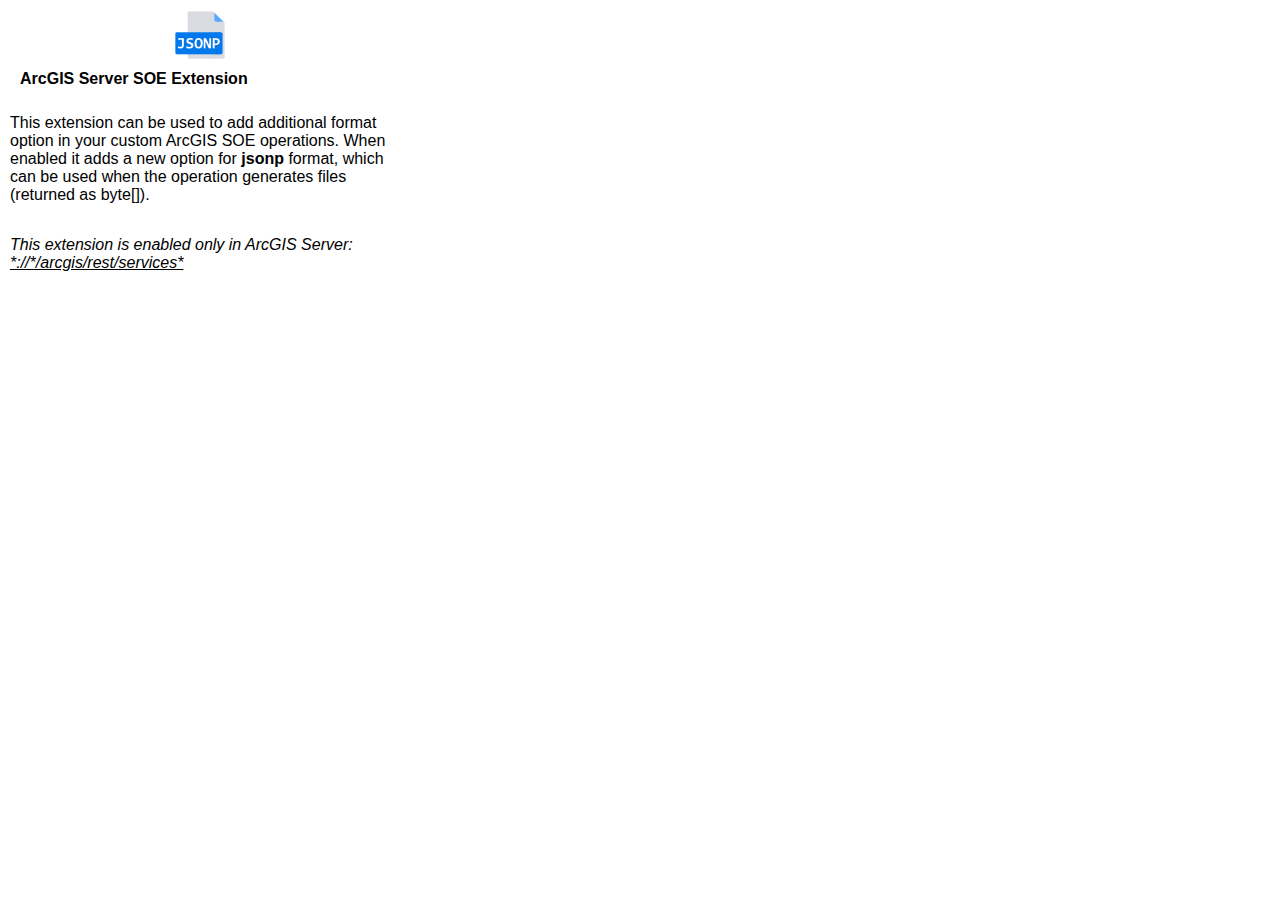
<file: arcgis-soe-extension/popup.html>
<!DOCTYPE html>
<html>
  <head>
    <meta charset="UTF-8" />
    <style>
      html {
        font-family: sans-serif;
      }
      html,
      body {
        margin: 0px;
        width: 400px;
      }
      button {
        height: 30px;
        width: 30px;
        outline: none;
      }
      .content {
        padding: 10px;
        display: flex;
        flex-direction: column;
        align-items: center;
      }
      .logo {
        width: 50px;
        height: 50px;
      }
    </style>
  </head>
  <body>
    <div class="content">
      <img src="icon.png" class="logo" alt="logo" />
      <h4 style="align-self: baseline; margin: 10px;">ArcGIS Server SOE Extension</h4>
      <p>
        This extension can be used to add additional format option in your custom ArcGIS SOE operations. When enabled it adds a new option for
        <b>jsonp</b> format, which can be used when the operation generates files (returned as byte[]).
      </p>
      <p>
        <i>This extension is enabled only in ArcGIS Server: <u>*://*/arcgis/rest/services*</u></i>
      </p>
    </div>
  </body>
</html>
</file>
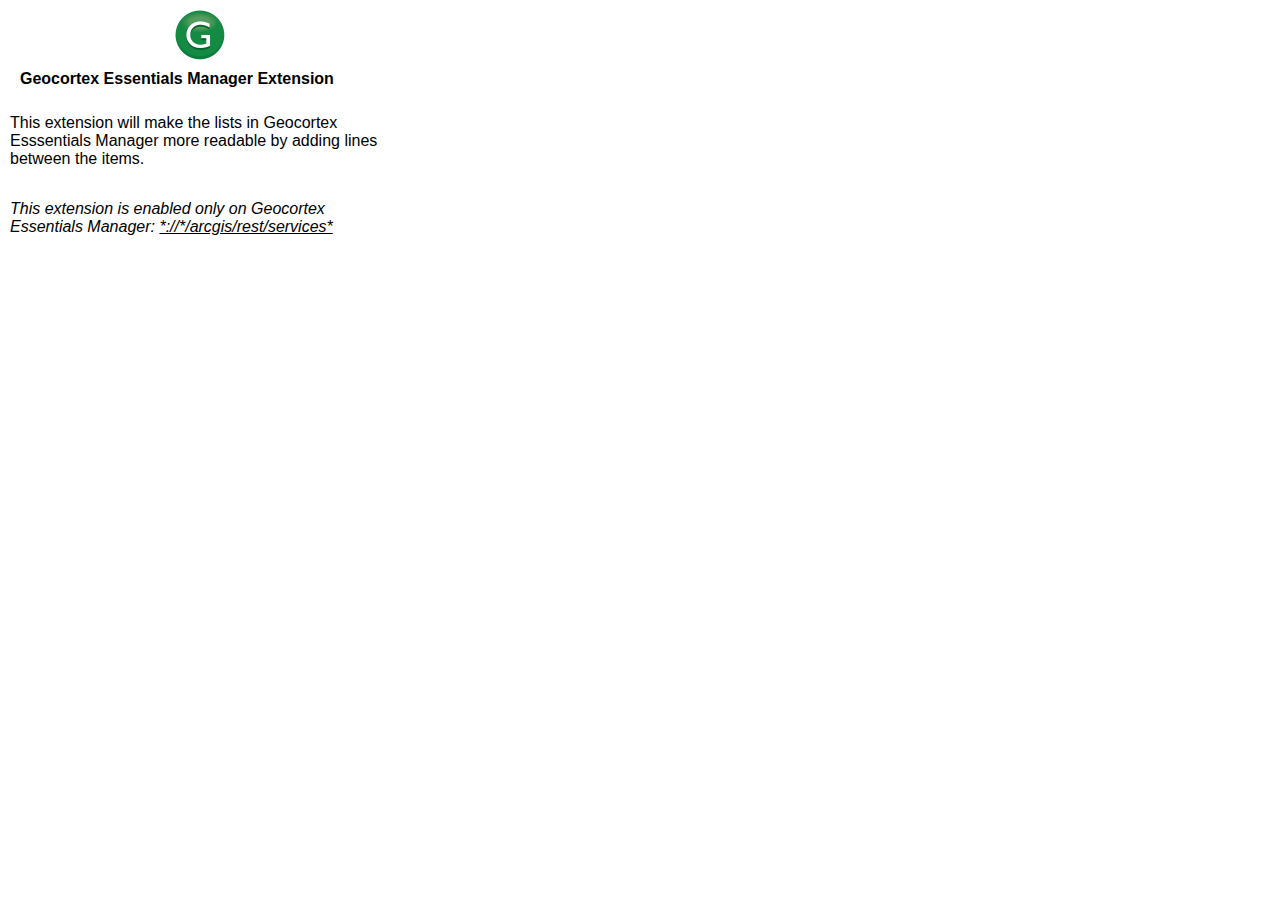
<file: geocortex-extension/popup.html>
<!DOCTYPE html>
<html>
  <head>
    <meta charset="UTF-8" />
    <style>
      html {
        font-family: sans-serif;
      }
      html,
      body {
        margin: 0px;
        width: 400px;
      }
      button {
        height: 30px;
        width: 30px;
        outline: none;
      }
      .content {
        padding: 10px;
        display: flex;
        flex-direction: column;
        align-items: center;
      }
      .logo {
        width: 50px;
        height: 50px;
      }
    </style>
  </head>
  <body>
    <div class="content">
      <img src="icon.png" class="logo" alt="logo" />
      <h4 style="align-self: baseline; margin: 10px;">Geocortex Essentials Manager Extension</h4>
      <p>
        This extension will make the lists in Geocortex Esssentials Manager more readable by adding lines between the items.
      </p>
      <p>
        <i>This extension is enabled only on Geocortex Essentials Manager: <u>*://*/arcgis/rest/services*</u></i>
      </p>
    </div>
  </body>
</html>
</file>
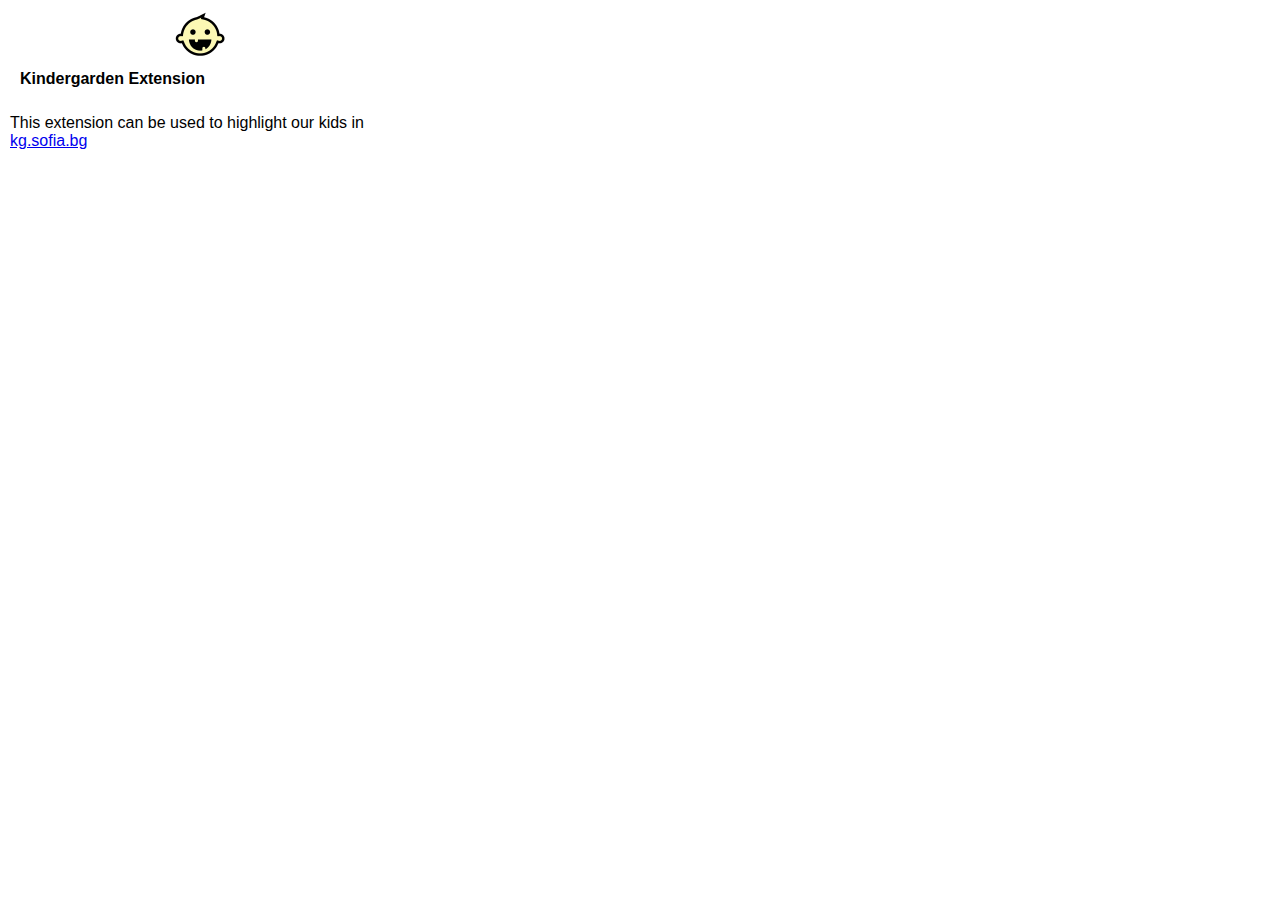
<file: kg-sofia/popup.html>
<!DOCTYPE html>
<html>
  <head>
    <meta charset="UTF-8" />
    <style>
      html {
        font-family: sans-serif;
      }
      html,
      body {
        margin: 0px;
        width: 400px;
      }
      button {
        height: 30px;
        width: 30px;
        outline: none;
      }
      .content {
        padding: 10px;
        display: flex;
        flex-direction: column;
        align-items: center;
      }
      .logo {
        width: 50px;
        height: 50px;
      }
    </style>
  </head>
  <body>
    <div class="content">
      <img src="icon.png" class="logo" alt="logo" />
      <h4 style="align-self: baseline; margin: 10px;">Kindergarden Extension</h4>
      <p>This extension can be used to highlight our kids in <a href="https://kg.sofia.bg/">kg.sofia.bg</a></p>
    </div>
  </body>
</html>
</file>
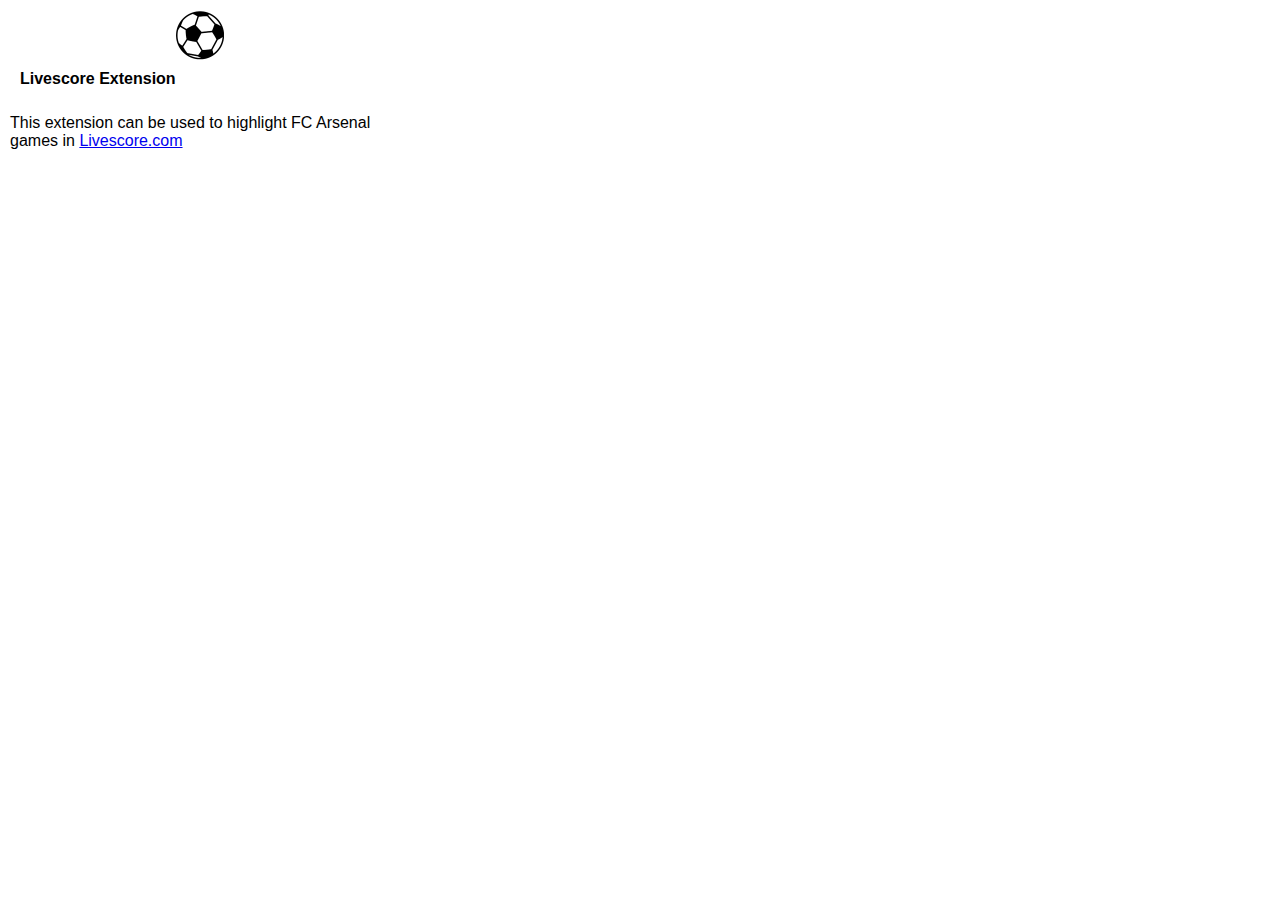
<file: livescore-extension/popup.html>
<!DOCTYPE html>
<html>
  <head>
    <meta charset="UTF-8" />
    <style>
      html {
        font-family: sans-serif;
      }
      html,
      body {
        margin: 0px;
        width: 400px;
      }
      button {
        height: 30px;
        width: 30px;
        outline: none;
      }
      .content {
        padding: 10px;
        display: flex;
        flex-direction: column;
        align-items: center;
      }
      .logo {
        width: 50px;
        height: 50px;
      }
    </style>
  </head>
  <body>
    <div class="content">
      <img src="icon.png" class="logo" alt="logo" />
      <h4 style="align-self: baseline; margin: 10px;">Livescore Extension</h4>
      <p>This extension can be used to highlight FC Arsenal games in <a href="https://www.livescore.com">Livescore.com</a></p>
    </div>
  </body>
</html>
</file>
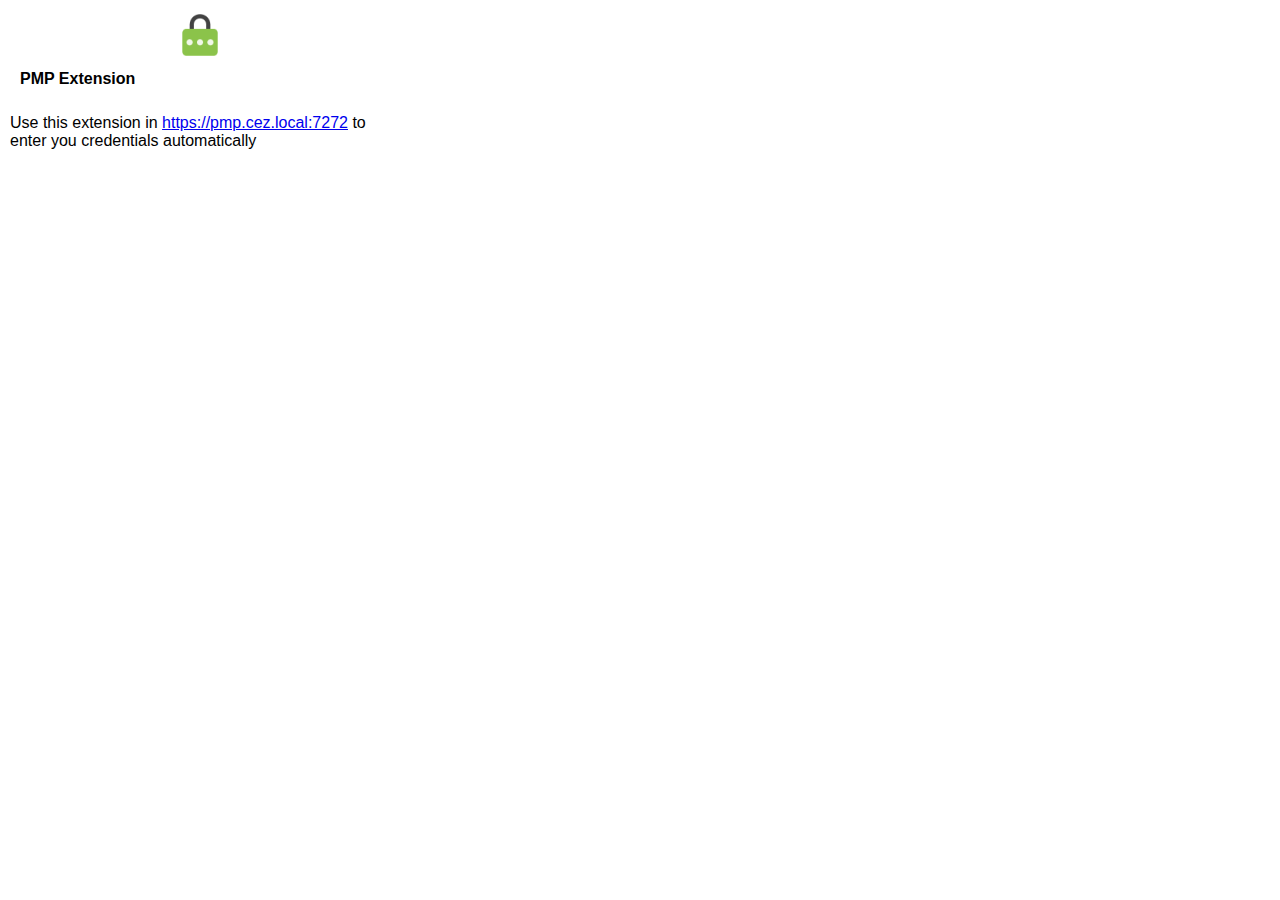
<file: pmp-extension/popup.html>
<!DOCTYPE html>
<html>

<head>
    <meta charset="UTF-8" />
    <style>
        html {
            font-family: sans-serif;
        }
        
        html,
        body {
            margin: 0px;
            width: 400px;
        }
        
        button {
            height: 30px;
            width: 30px;
            outline: none;
        }
        
        .content {
            padding: 10px;
            display: flex;
            flex-direction: column;
            align-items: center;
        }
        
        .logo {
            width: 50px;
            height: 50px;
        }
    </style>
</head>

<body>
    <div class="content">
        <img src="icon.png" class="logo" alt="logo" />
        <h4 style="align-self: baseline; margin: 10px;">PMP Extension</h4>
        <p>Use this extension in <a href="https://pmp.cez.local:7272">https://pmp.cez.local:7272</a> to enter you credentials automatically</p>
    </div>
</body>

</html>
</file>
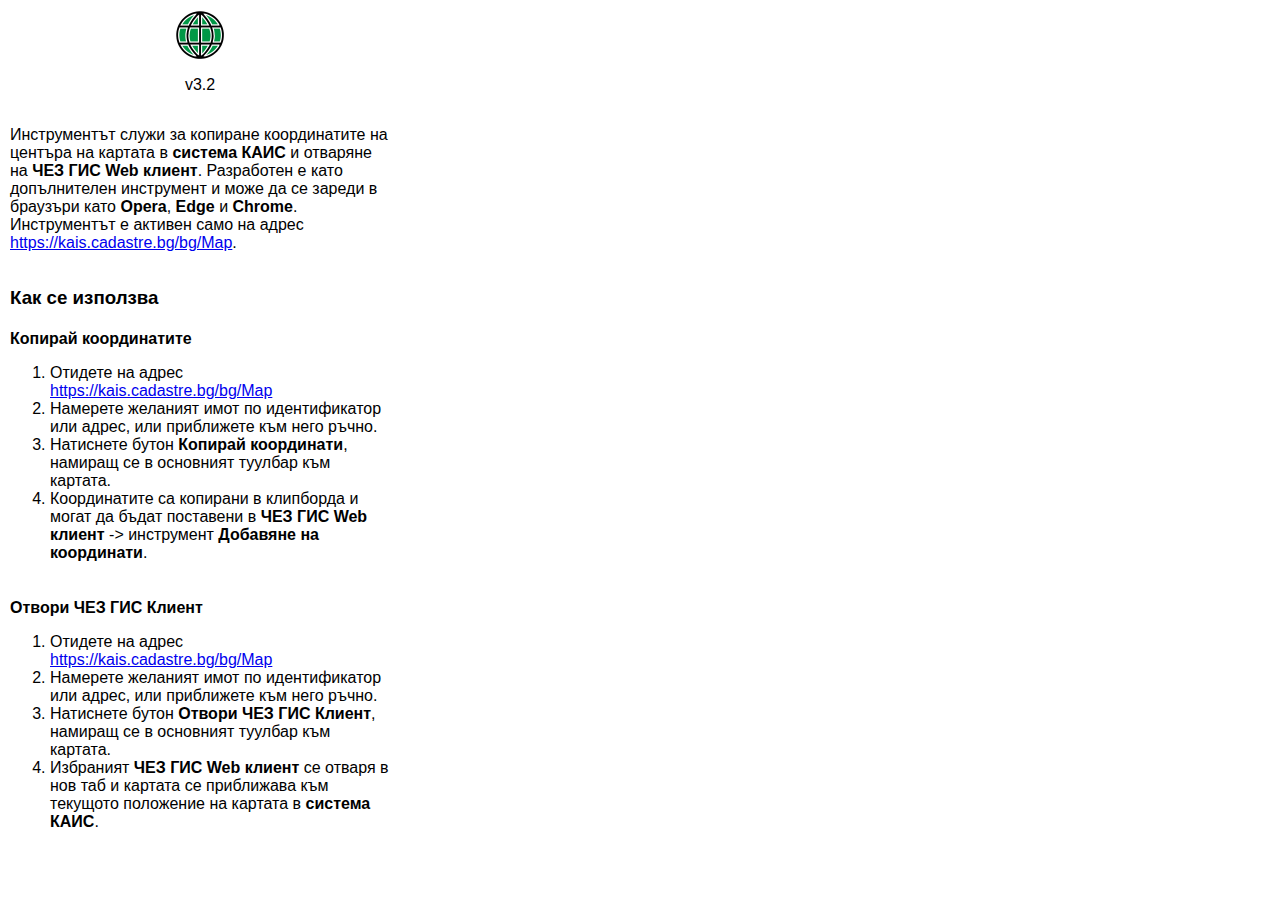
<file: pontech-extension-cadastre/popup.html>
<!DOCTYPE html>
<html>

<head>
    <meta charset="UTF-8" />
    <style>
        html {
            font-family: sans-serif;
        }
        
        html,
        body {
            margin: 0px;
            width: 400px;
        }
        
        button {
            height: 30px;
            width: 30px;
            outline: none;
        }
        
        .content {
            padding: 10px;
            display: flex;
            flex-direction: column;
            align-items: center;
        }
        
        .logo {
            width: 50px;
            height: 50px;
        }
    </style>
</head>

<body>
    <div class="content">
        <img src="icon.png" class="logo" alt="logo" />
        <p>v3.2</p>
        <p>
            Инструментът служи за копиране координатите на центъра на картата в <b>система КАИС</b> и отваряне на <b>ЧЕЗ ГИС Web клиент</b>. Разработен е като допълнителен инструмент и може да се зареди в браузъри като <b>Opera</b>, <b>Edge</b> и <b>Chrome</b>.
            Инструментът е активен само на адрес <a href="https://kais.cadastre.bg/bg/Map">https://kais.cadastre.bg/bg/Map</a>.
        </p>
        <h3 style="align-self: baseline; margin-bottom: 0px">Как се използва</h3>
        <h4 style="align-self: baseline; margin-bottom: 0px">Копирай координатите</h4>
        <ol>
            <li>Отидете на адрес <a href="https://kais.cadastre.bg/bg/Map">https://kais.cadastre.bg/bg/Map</a></li>
            <li>Намерете желаният имот по идентификатор или адрес, или приближете към него ръчно.</li>
            <li>Натиснете бутон <b>Копирай координати</b>, намиращ се в основният туулбар към картата.</li>
            <li>
                Координатите са копирани в клипборда и могат да бъдат поставени в <b>ЧЕЗ ГИС Web клиент</b> -> инструмент <b>Добавяне на координати</b>.
            </li>
        </ol>
        <h4 style="align-self: baseline; margin-bottom: 0px">Отвори ЧЕЗ ГИС Клиент</h4>
        <ol>
            <li>Отидете на адрес <a href="https://kais.cadastre.bg/bg/Map">https://kais.cadastre.bg/bg/Map</a></li>
            <li>Намерете желаният имот по идентификатор или адрес, или приближете към него ръчно.</li>
            <li>Натиснете бутон <b>Отвори ЧЕЗ ГИС Клиент</b>, намиращ се в основният туулбар към картата.</li>
            <li>
                Избраният <b>ЧЕЗ ГИС Web клиент</b> се отваря в нов таб и картата се приближава към текущото положение на картата в <b>система КАИС</b>.
            </li>
        </ol>
    </div>
</body>

</html>
</file>
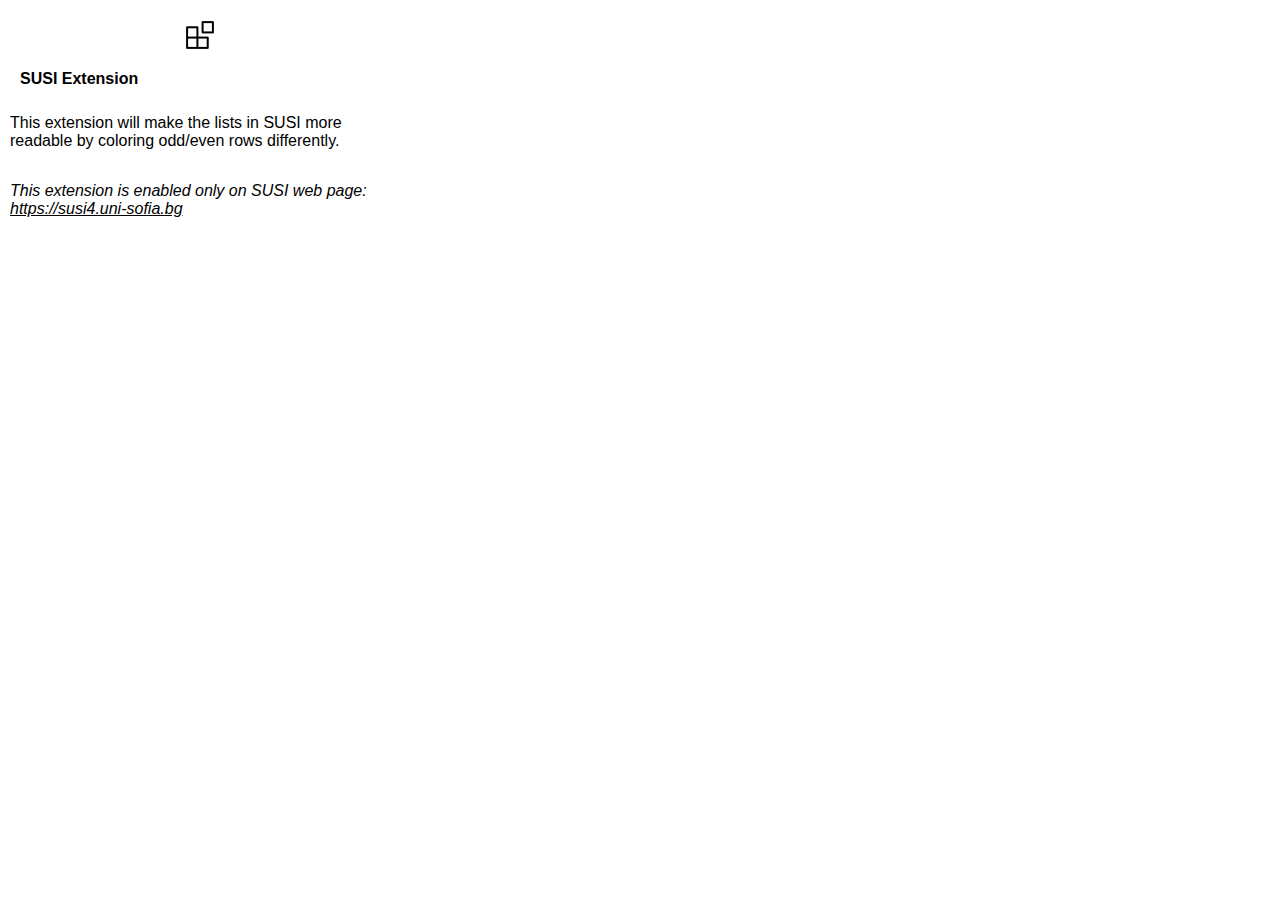
<file: susi-extension/popup.html>
<!DOCTYPE html>
<html>
  <head>
    <meta charset="UTF-8" />
    <style>
      html {
        font-family: sans-serif;
      }
      html,
      body {
        margin: 0px;
        width: 400px;
      }
      button {
        height: 30px;
        width: 30px;
        outline: none;
      }
      .content {
        padding: 10px;
        display: flex;
        flex-direction: column;
        align-items: center;
      }
      .logo {
        width: 50px;
        height: 50px;
      }
    </style>
  </head>
  <body>
    <div class="content">
      <img src="icon.png" class="logo" alt="logo" />
      <h4 style="align-self: baseline; margin: 10px">SUSI Extension</h4>
      <p>This extension will make the lists in SUSI more readable by coloring odd/even rows differently.</p>
      <p>
        <i>This extension is enabled only on SUSI web page: <u>https://susi4.uni-sofia.bg</u></i>
      </p>
    </div>
  </body>
</html>
</file>
